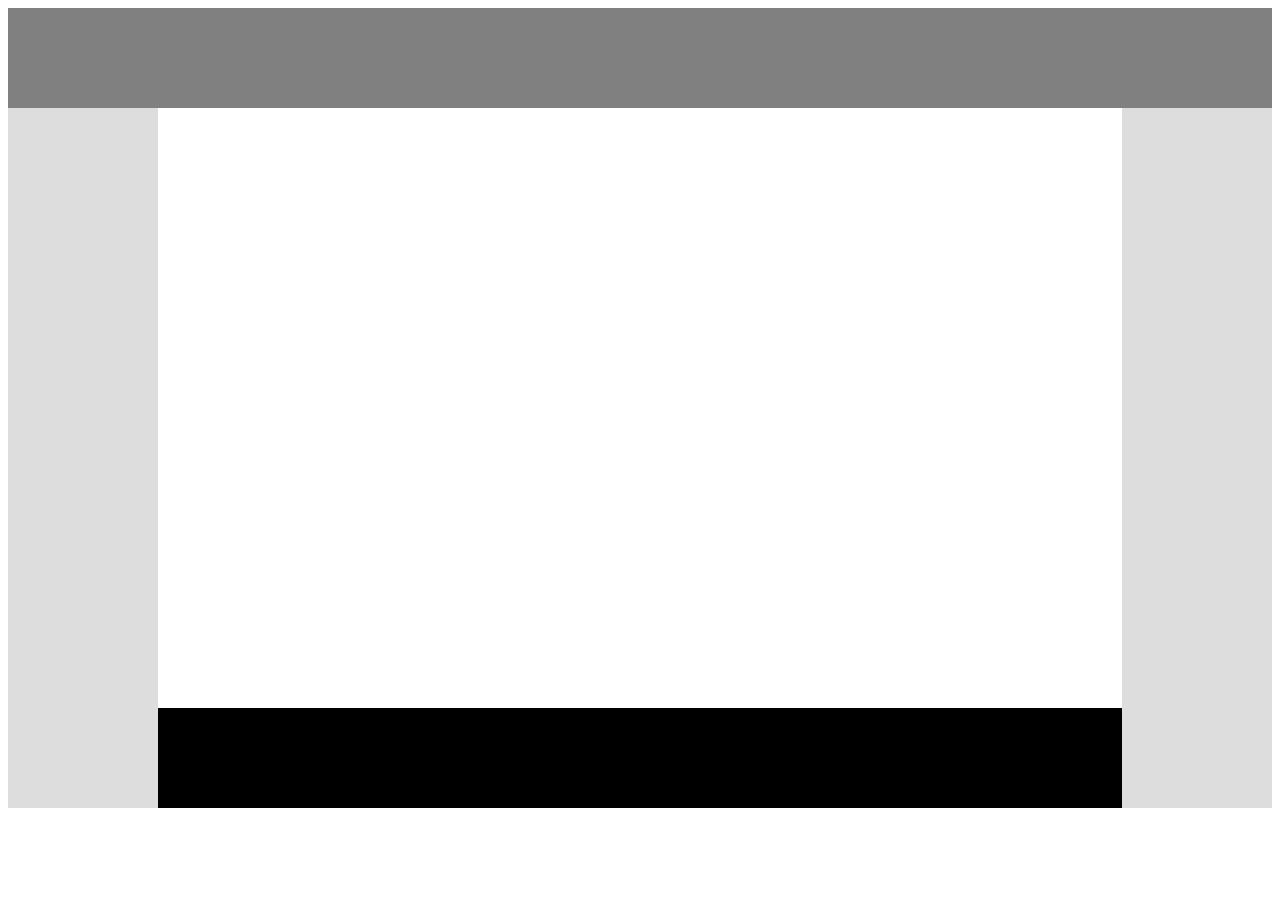
<file: first/index.html>
<!-- Put your HTML HERE, make sure to connect your style.css sheet -->
<!DOCTYPE html>
<html>
<head>
  <title>First.html</title>
  <link rel="stylesheet" href="style.css">
</head>

<body>
  <header>
  </header>
  <div class="sides">
      <div class="contents"></div>
      <div class="foot"><footer></footer></div>
  </div>
</body>

</html>
</file>
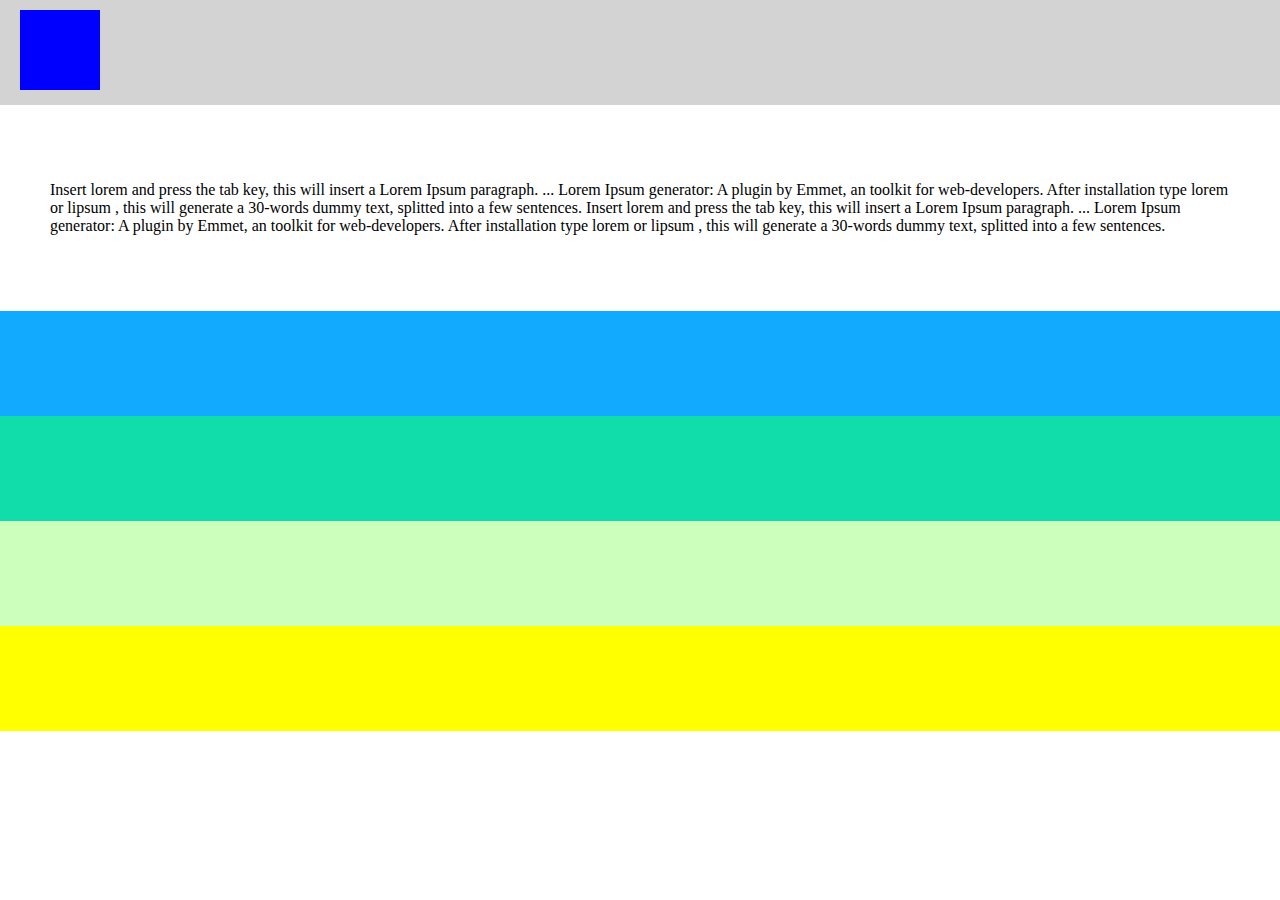
<file: third/index.html>
<!DOCTYPE-html>
<html>
<head>
  <link rel="stylesheet" href="style.css">
</head>


<body>
    <div class="container">
        <div class="gray">
            <div class="box">
            </div>
        </div class="text_box">
            <p>Insert lorem and press the tab key, this will insert a Lorem Ipsum paragraph. ... Lorem Ipsum generator: A plugin by Emmet, an toolkit for web-developers. After installation type lorem or lipsum , this will generate a 30-words dummy text, splitted into a few sentences. Insert lorem and press the tab key, this will insert a Lorem Ipsum paragraph. ... Lorem Ipsum generator: A plugin by Emmet, an toolkit for web-developers. After installation type lorem or lipsum , this will generate a 30-words dummy text, splitted into a few sentences.  
            </p>
        <div>
        </div>
        <div class="blue">
        </div>
        <div class="teal">
        </div>
        <div class="brown">
        </div>
        <div class="yellow">
        </div>
    </div>    
</body>
</html>
</file>
<file: first/style.css>
*{
  box-sizing:border-box;
}
header {
  background-color: gray;
  height: 100px;
}
.sides{
  background-color: #DDD;
  height: 700px;
  padding: 0px 150px;
}
.contents{
  background-color: white;
  height: 600px;
  margin: 0px;
}
.foot{
  background-color: black;
  height: 100px;
}
</file>
<file: third/style.css>
*{
    box-sizing: border-box;
}
html, body{
    margin: 0;
    padding: 0;
}
.container{
    width: 100%;
}

.gray,.blue, .teal, .brown, .yellow{
    height: 105px;
    width: 100%;
    padding: 0px;
    
}
.gray{
    background-color: lightgray;
    padding: 10px 200px 10px 20px; 
}
.box{
    background-color: blue;
    width: 80px;
    height: 80px;
    position: absolute
}
.text_box{
    height: 300px;
    width: 100%;
    padding: 0px;
}
p{
    padding: 60px 50px;
}

.blue {
  background-color: #1af; 
    position: relative;
}

.teal {
  background-color: #1da; 
}

.brown {
  background-color: #cfb;
    
   
}
.yellow {
  background-color: yellow;
}
</file>
